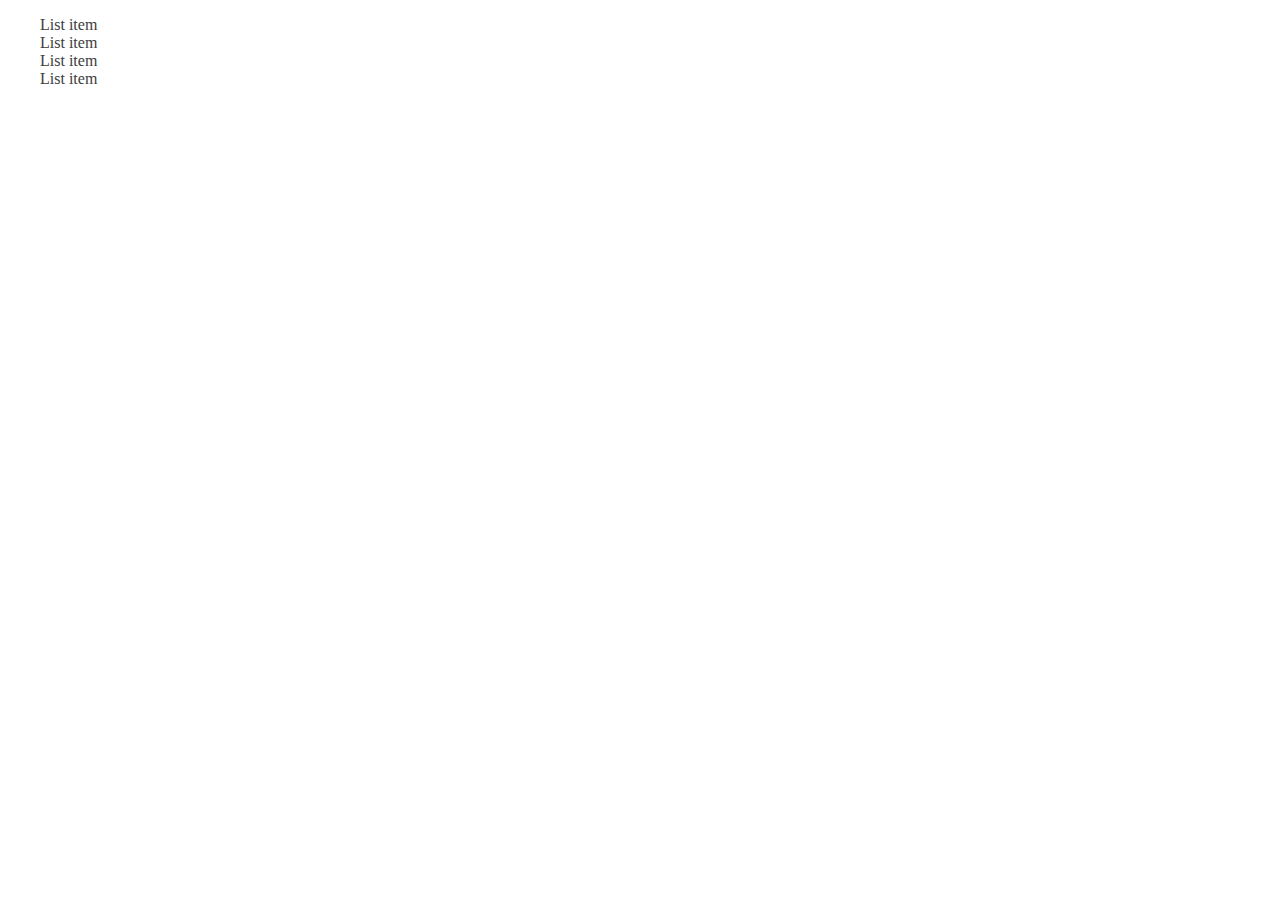
<file: CSS_Layout/Problem 1. Tree view/index.html>
<!DOCTYPE html>
<html xmlns="http://www.w3.org/1999/xhtml">
<head>
    <title>Tree view</title>
    <link rel="stylesheet" href="style.css" />
</head>
<body>
<ul class="general">
    <li>
        <a href="#">List item</a>
        <ul class="sub">
            <li><a href="#">Sublist Item</a></li>
            <li><a href="#">Sublist Item</a></li>
            <li><a href="#">Sublist Item</a></li>
            <li><a href="#">Sublist Item</a></li>
        </ul>
    </li>
    <li>
        <a href="#">List item</a>
        <ul class="sub">
            <li><a href="#">Sublist Item</a></li>
            <li><a href="#">Sublist Item</a></li>
            <li><a href="#">Sublist Item</a></li>
            <li><a href="#">Sublist Item</a></li>
        </ul>
    </li>
    <li>
        <a href="#">List item</a>
        <ul class="sub">
            <li><a href="#">Sublist Item</a></li>
            <li><a href="#">Sublist Item</a></li>
            <li><a href="#">Sublist Item</a></li>
            <li><a href="#">Sublist Item</a></li>
        </ul>
    </li>
    <li>
        <a href="#">List item</a>
        <ul class="sub">
            <li><a href="#">Sublist Item</a></li>
            <li><a href="#">Sublist Item</a></li>
            <li><a href="#">Sublist Item</a></li>
            <li><a href="#">Sublist Item</a></li>
        </ul>
    </li>
</ul>
</body>
</html>
</file>
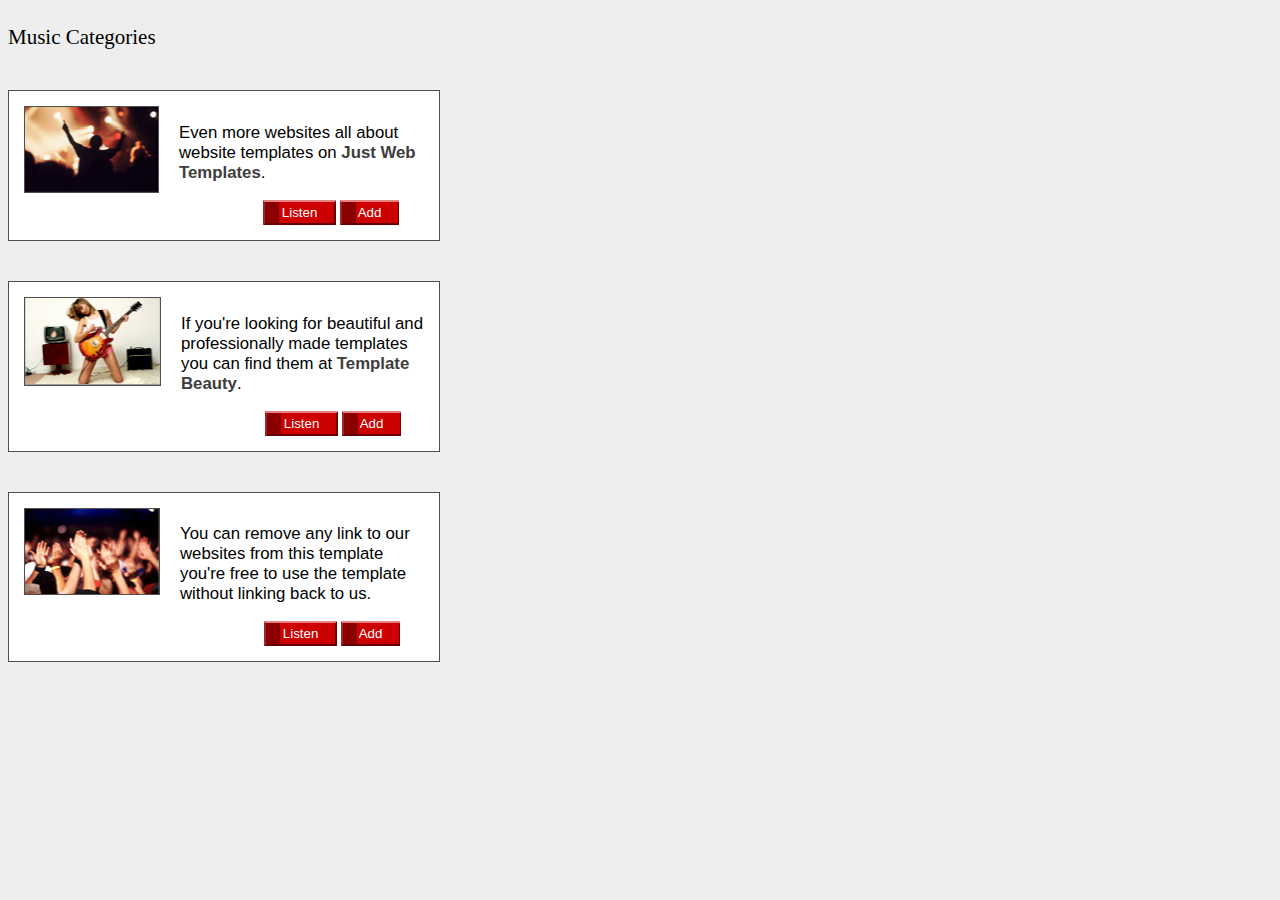
<file: CSS_Layout/Problem 2. Music Categories/index.html>
<!DOCTYPE html>
<html xmlns="http://www.w3.org/1999/xhtml">
<head>
    <title>Music Categories</title>
    <link rel="stylesheet" href="style.css" />
</head>
<body>
<section id="musicCategory">
    <header>
        <h2>Music Categories</h2>
    </header>
    <article class="musicPost">
        <img src="images/firstMusic.png" alt="concert">
        <div class="content">
            <p>
                Even more websites all about website templates on <a href="#">Just Web Templates</a>.
            </p>
            <div class="buttons">
                <button class="firstButton">Listen</button>
                <button class="secondButton">Add</button>
            </div>
        </div>
    </article>
    <article class="musicPost">
        <img src="images/secondMusic.png" alt="musician">
        <div class="content">
            <p>
                If you're looking for beautiful and professionally  made templates you can find them at <a href="#">Template Beauty</a>.
            </p>
            <div class="buttons">
                <button class="firstButton">Listen</button>
                <button class="secondButton">Add</button>
            </div>
        </div>
    </article>
    <article class="musicPost">
        <img src="images/thirdMusic.png" alt="party">
        <div class="content">
            <p>
                You can remove any link to our websites from this template you're free to use the template without linking back to us.
            </p>
            <div class="buttons">
                <button class="firstButton">Listen</button>
                <button class="secondButton">Add</button>
            </div>
        </div>
    </article>
</section>
</body>
</html>
</file>
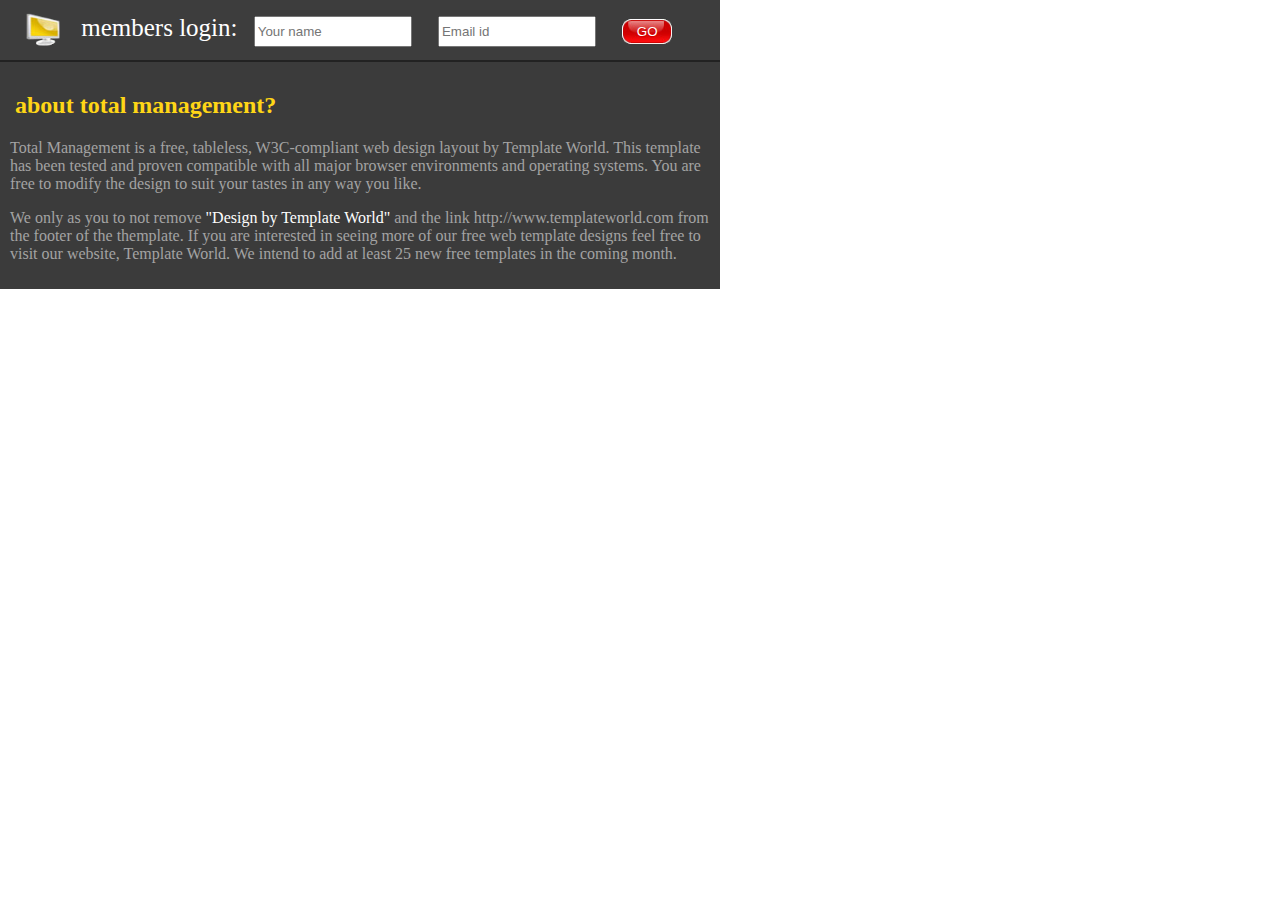
<file: CSS_Layout/Problem 3. Members login/index.html>
<!DOCTYPE html>
<html xmlns="http://www.w3.org/1999/xhtml">
<head>
    <title>Members Login</title>
    <link rel="stylesheet" href="style.css" />
</head>
<body>
<main>
    <div id="webContent">
        <header>
               <img src="images/monitorLogo.png" alt="monitorLogo" />
                <span>members login:</span>
                <input type="text" id="login-form" placeholder="Your name" />
                <input type="email" placeholder="Email id" />
                <input type="submit" value="GO" />

        </header>
        <section>
            <article>
                <h2>about total management?</h2>
                <p>
                    Total Management is a free, tableless, W3C-compliant web design layout by Template World.
                    This template has been tested and proven compatible with all major browser environments and operating systems.
                    You are free to modify the design to suit your tastes in any way you like.
                </p>

                <p>
                    We only as you to not remove <span>"Design by Template World"</span> and the link <a href="#">http://www.templateworld.com</a> from the footer of the themplate.
                    If you are interested in seeing more of our free web template designs feel free to visit our website, Template World.
                    We intend to add at least 25 new free templates in the coming month.
                </p>
            </article>
        </section>
    </div>
</main>
</body>
</html>
</file>
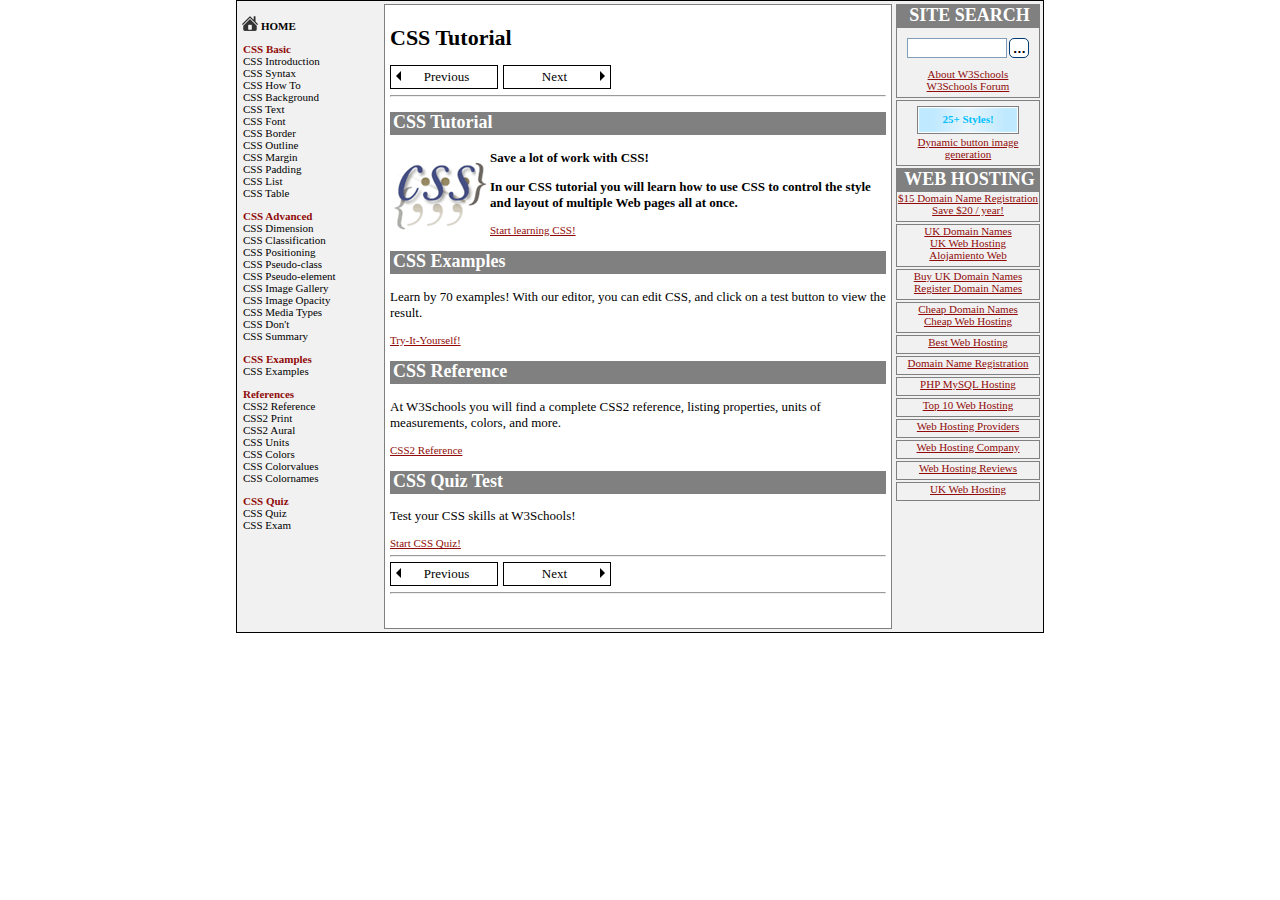
<file: CSS_Layout/Problem 4. CSS Documentation site/index.html>
<!DOCTYPE html>
<html lang="en">

<head>
    <meta charset="UTF-8">
    <title>CSS Documentation site</title>
    <link rel="stylesheet" href="styles/style.css" style type="text/css">
</head>

<body>
    <div id="container" class="clearfix">
        <div id="left">
            <nav>
                <img src="images/home.png" />
                <p>HOME</p>
                <ul>
                    CSS Basic
                    <li><a href="#">CSS Introduction</a></li>
                    <li><a href="#">CSS Syntax</a></li>
                    <li><a href="#">CSS How To</a></li>
                    <li><a href="#">CSS Background</a></li>
                    <li><a href="#">CSS Text</a></li>
                    <li><a href="#">CSS Font</a></li>
                    <li><a href="#">CSS Border</a></li>
                    <li><a href="#">CSS Outline</a></li>
                    <li><a href="#">CSS Margin</a></li>
                    <li><a href="#">CSS Padding</a></li>
                    <li><a href="#">CSS List</a></li>
                    <li><a href="#">CSS Table</a></li>
                </ul>
                <ul>
                    CSS Advanced
                    <li><a href="#">CSS Dimension</a></li>
                    <li><a href="#">CSS Classification</a></li>
                    <li><a href="#">CSS Positioning</a></li>
                    <li><a href="#">CSS Pseudo-class</a></li>
                    <li><a href="#">CSS Pseudo-element</a></li>
                    <li><a href="#">CSS Image Gallery</a></li>
                    <li><a href="#">CSS Image Opacity</a></li>
                    <li><a href="#">CSS Media Types</a></li>
                    <li><a href="#">CSS Don't</a></li>
                    <li><a href="#">CSS Summary</a></li>
                </ul>
                <ul>
                    CSS Examples
                    <li><a href="#">CSS Examples</a></li>
                </ul>
                <ul>
                    References
                    <li><a href="#">CSS2 Reference</a></li>
                    <li><a href="#">CSS2 Print</a></li>
                    <li><a href="#">CSS2 Aural</a></li>
                    <li><a href="#">CSS Units</a></li>
                    <li><a href="#">CSS Colors</a></li>
                    <li><a href="#">CSS Colorvalues</a></li>
                    <li><a href="#">CSS Colornames</a></li>
                </ul>
                <ul>
                    CSS Quiz
                    <li><a href="#">CSS Quiz</a></li>
                    <li><a href="#">CSS Exam</a></li>
                </ul>
            </nav>
        </div>
        <div id="central">
            <header>
                <h1>CSS Tutorial</h1>
                <a href="#">
                    <div class="previous">
                        <p>Previous</p>
                    </div>
                </a>
                <a href="#">
                    <div class="next clearfix">
                        <p>Next</p>
                    </div>
                </a>
                <hr />
                <article>
                    <h2>CSS Tutorial</h2>
                    <img src="images/logocss.gif" />
                    <p>Save a lot of work with CSS!</p>
                    <p>In our CSS tutorial you will learn how to use CSS to control the style and layout of multiple Web pages
                        all at once.</p>
                    <a href="#">Start learning CSS!</a>
                </article>
                <article>
                    <h2>CSS Examples</h2>
                    <p>Learn by 70 examples! With our editor, you can edit CSS, and click on a test button to view the result.</p>
                    <a href="#">Try-It-Yourself!</a>
                </article>
                <article>
                    <h2>CSS Reference</h2>
                    <p>At W3Schools you will find a complete CSS2 reference, listing properties, units of measurements, colors,
                        and more.</p>
                    <a href="#">CSS2 Reference</a>
                </article>
                <article>
                    <h2>CSS Quiz Test</h2>
                    <p>Test your CSS skills at W3Schools!</p>
                    <a href="#">Start CSS Quiz!</a>
                </article>
                <hr />
                <a href="#">
                    <div class="previous">
                        <p>Previous</p>
                    </div>
                </a>
                <a href="#">
                    <div class="next clearfix">
                        <p>Next</p>
                    </div>
                </a>
                <hr />
                <br />
                <br />
            </header>
        </div>
        <div id="right">
            <div>
                <h2>SITE SEARCH</h2>
                <input type="search" />
                <button>&hellip;</button>
                <a href="#">About W3Schools</a>
                <a href="#">W3Schools Forum</a>
            </div>
            <div>
                <div id="grad">
                    <p>25+ Styles!</p>
                </div>
                <a href="#">Dynamic button image generation</a>
            </div>
            <div>
                <h2>WEB HOSTING</h2>
                <a href="#">$15 Domain Name Registration</a>
                <a href="#">Save $20 / year!</a>
            </div>
            <div>
                <a href="#">UK Domain Names</a>
                <a href="#">UK Web Hosting</a>
                <a href="#">Alojamiento Web</a>
            </div>
            <div>
                <a href="#">Buy UK Domain Names</a>
                <a href="#">Register Domain Names</a>
            </div>
            <div>
                <a href="#">Cheap Domain Names</a>
                <a href="#">Cheap Web Hosting</a>
            </div>
            <div>
                <a href="#">Best Web Hosting</a>
            </div>
            <div>
                <a href="#">Domain Name Registration</a>
            </div>
            <div>
                <a href="#">PHP MySQL Hosting</a>
            </div>
            <div>
                <a href="#">Top 10 Web Hosting</a>
            </div>
            <div>
                <a href="#">Web Hosting Providers</a>
            </div>
            <div>
                <a href="#">Web Hosting Company</a>
            </div>
            <div>
                <a href="#">Web Hosting Reviews</a>
            </div>
            <div>
                <a href="#">UK Web Hosting</a>
            </div>
        </div>
    </div>
</body>

</html>
</file>
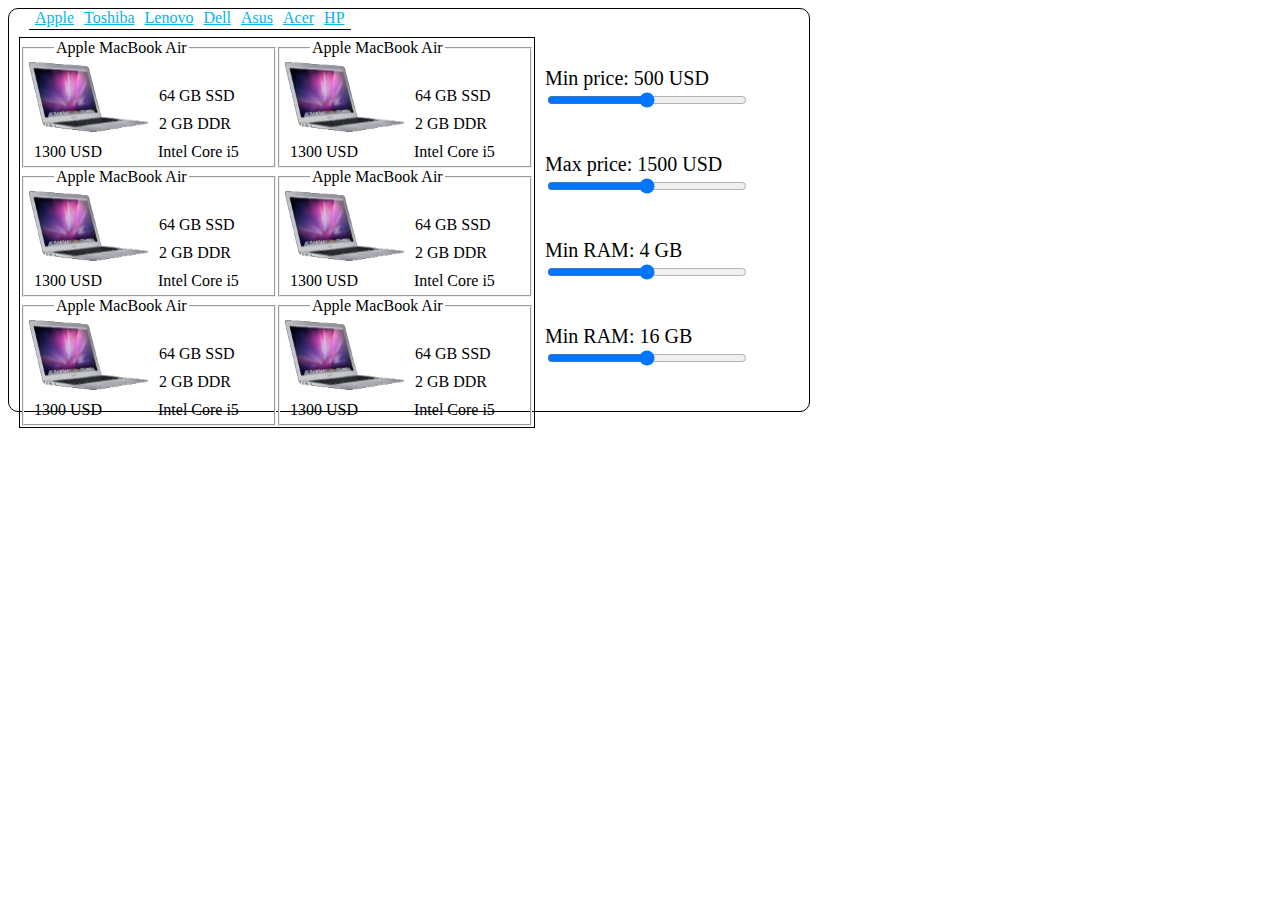
<file: CSS_Layout/Problem 5. Laptop store/index.html>
<!DOCTYPE html>
<html xmlns="http://www.w3.org/1999/xhtml">
<head>
    <title>Laptop Store</title>
    <link rel="stylesheet" href="style.css" />
</head>
<body>
<main>
    <header>
        <nav>
            <a href="#">Apple</a>
            <a href="#">Toshiba</a>
            <a href="#">Lenovo</a>
            <a href="#">Dell</a>
            <a href="#">Asus</a>
            <a href="#">Acer</a>
            <a href="#">HP</a>
        </nav>
    </header>

    <section>
        <article>
            <fieldset>
                <legend>Apple MacBook Air</legend>
                <img src="images/macbook.png" alt="macBook" />
                <span>64 GB SSD</span>
                <span>2 GB DDR</span>

                <div>
                    <span>1300 USD</span>
                    <span>Intel Core i5</span>
                </div>
            </fieldset>
        </article>

        <article>
            <fieldset>
                <legend>Apple MacBook Air</legend>
                <img src="images/macbook.png" alt="macBook" />
                <span>64 GB SSD</span>
                <span>2 GB DDR</span>

                <div>
                    <span>1300 USD</span>
                    <span>Intel Core i5</span>
                </div>
            </fieldset>
        </article>

        <article>
            <fieldset>
                <legend>Apple MacBook Air</legend>
                <img src="images/macbook.png" alt="macBook" />
                <span>64 GB SSD</span>
                <span>2 GB DDR</span>

                <div>
                    <span>1300 USD</span>
                    <span>Intel Core i5</span>
                </div>
            </fieldset>
        </article>

        <article>
            <fieldset>
                <legend>Apple MacBook Air</legend>
                <img src="images/macbook.png" alt="macBook" />
                <span>64 GB SSD</span>
                <span>2 GB DDR</span>

                <div>
                    <span>1300 USD</span>
                    <span>Intel Core i5</span>
                </div>
            </fieldset>
        </article>

        <article>
            <fieldset>
                <legend>Apple MacBook Air</legend>
                <img src="images/macbook.png" alt="macBook" />
                <span>64 GB SSD</span>
                <span>2 GB DDR</span>

                <div>
                    <span>1300 USD</span>
                    <span>Intel Core i5</span>
                </div>
            </fieldset>
        </article>

        <article>
            <fieldset>
                <legend>Apple MacBook Air</legend>
                <img src="images/macbook.png" alt="macBook" />
                <span>64 GB SSD</span>
                <span>2 GB DDR</span>

                <div>
                    <span>1300 USD</span>
                    <span>Intel Core i5</span>
                </div>
            </fieldset>
        </article>
    </section>

    <aside>
        <ul>
            <li>
                Min price: 500 USD<br />
                <input type="range" />
            </li>
            <li>
                Max price: 1500 USD<br />
                <input type="range" />
            </li>
            <li>
                Min RAM: 4 GB<br />
                <input type="range" />
            </li>
            <li>
                Min RAM: 16 GB<br />
                <input type="range" />
            </li>
        </ul>
    </aside>
</main>
</body>
</html>
</file>
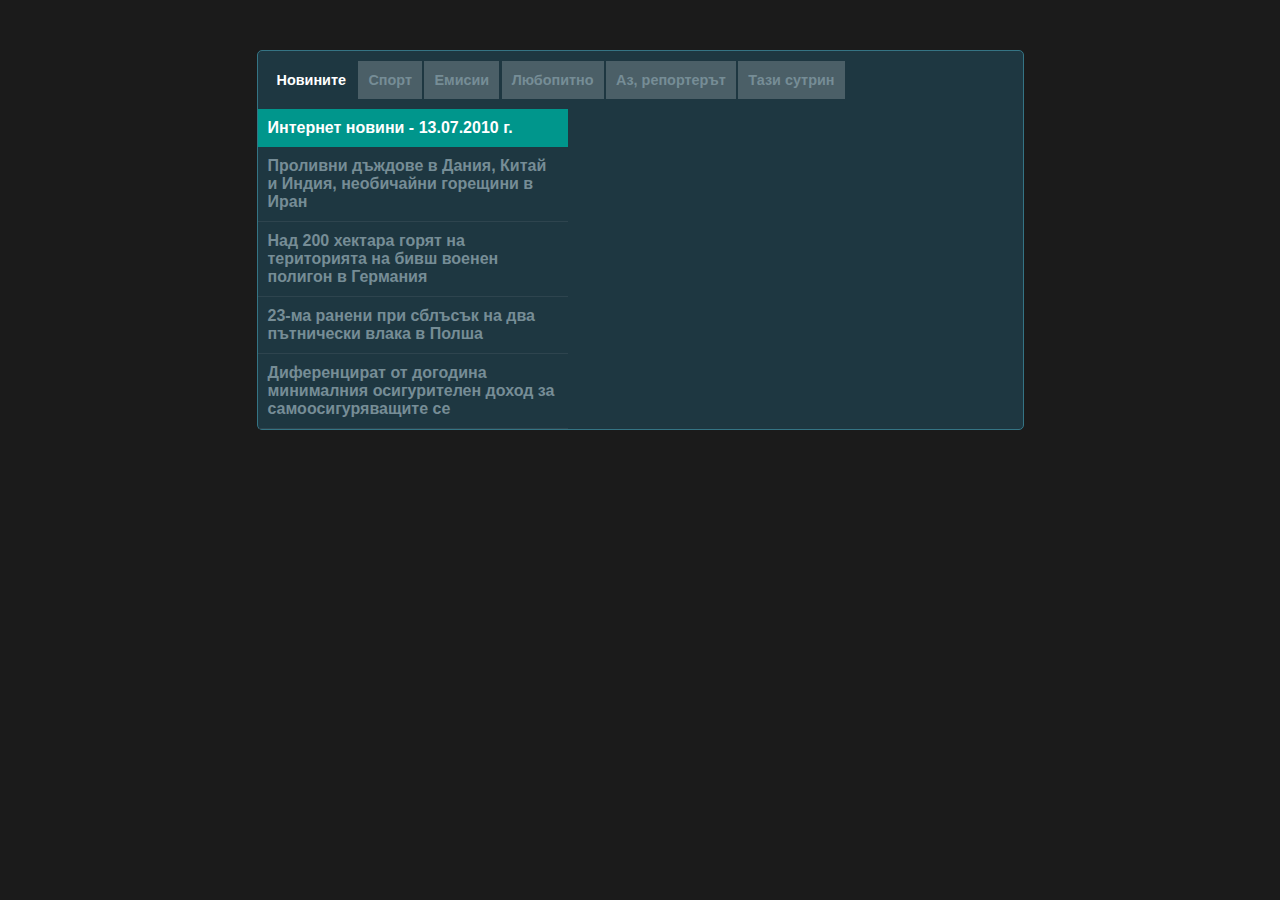
<file: CSS_Layout/Problem 6. News site/index.html>
<!DOCTYPE html>
<html lang="en">

<head>
    <meta charset="UTF-8">
    <title>News site</title>
    <link rel="stylesheet" href="styles/style.css" style type="text/css">
</head>

<body>
    <div id="container" class="clearfix">
        <nav>
            <ul>
                <li class="current"><a href="#">Новините</a></li>
                <li><a href="#">Спорт</a></li>
                <li><a href="#">Емисии</a></li>
                <li><a href="#">Любопитно</a></li>
                <li><a href="#">Аз, репортерът</a></li>
                <li><a href="#">Тази сутрин</a></li>
            </ul>
        </nav>
        <section class="news">
            <header>
                <a href="#">Интернет новини - 13.07.2010 г.</a>
            </header>
            <article>
                <a href="#">Проливни дъждове в Дания, Китай и Индия, необичайни горещини в Иран</a>
            </article>
            <article>
                <a href="#">Над 200 хектара горят на територията на бивш военен полигон в Германия</a>
            </article>
            <article>
                <a href="#">23-ма ранени при сблъсък на два пътнически влака в Полша</a>
            </article>
            <article>
                <a href="#">Диференцират от догодина минималния осигурителен доход за самоосигуряващите се</a>
            </article>
        </section>
        <div class="video">            
            <iframe src="http://vid.btv.bg/vod/2010/07/13/1908916155.mp4"></iframe>
        </div>
    </div>
</body>

</html>
</file>
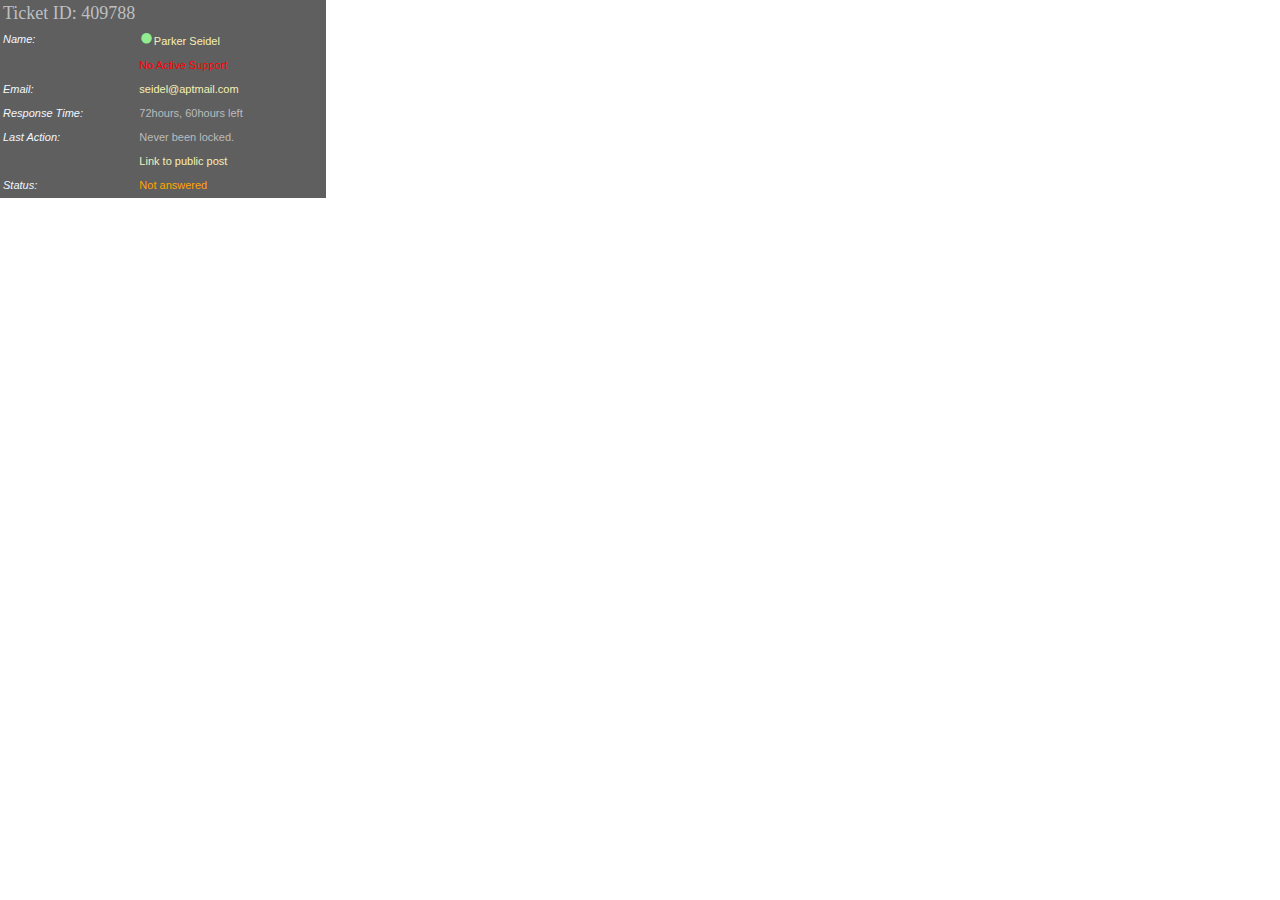
<file: CSS_Overview/Problem 1. Ticket CSS/index.html>
<!DOCTYPE html>
<html>
<head lang="en">
    <meta charset="UTF-8">
    <title>Ticket CSS</title>
    <link rel="stylesheet" href="style.css"/>
</head>
<body>
    <table>
        <thead>
            <tr>
                <th>Ticket ID: 409788</th>
            </tr>
        </thead>
        <tbody>
            <tr>
                <th class="column">Name:</th>
                <td id="name">Parker Seidel</td>
            </tr>
            <tr>
                <th></th>
                <td id="support">No Active Support</td>
            </tr>
            <tr>
                <th class="column">Email:</th>
                <td>seidel@aptmail.com</td>
            </tr>
            <tr>
                <th class="column">Response Time:</th>
                <td class="action">72hours, 60hours left</td>
            </tr>
            <tr>
                <th class="column">Last Action:</th>
                <td class="action">Never been locked.</td>
            </tr>
            <tr>
                <th></th>
                <td id="link">Link to public post</td>
            </tr>
        </tbody>
        <tfoot>
            <tr>
                <th class="column">Status:</th>
                <td id="status">Not answered</td>
            </tr>
        </tfoot>
    </table>
</body>
</html>
</file>
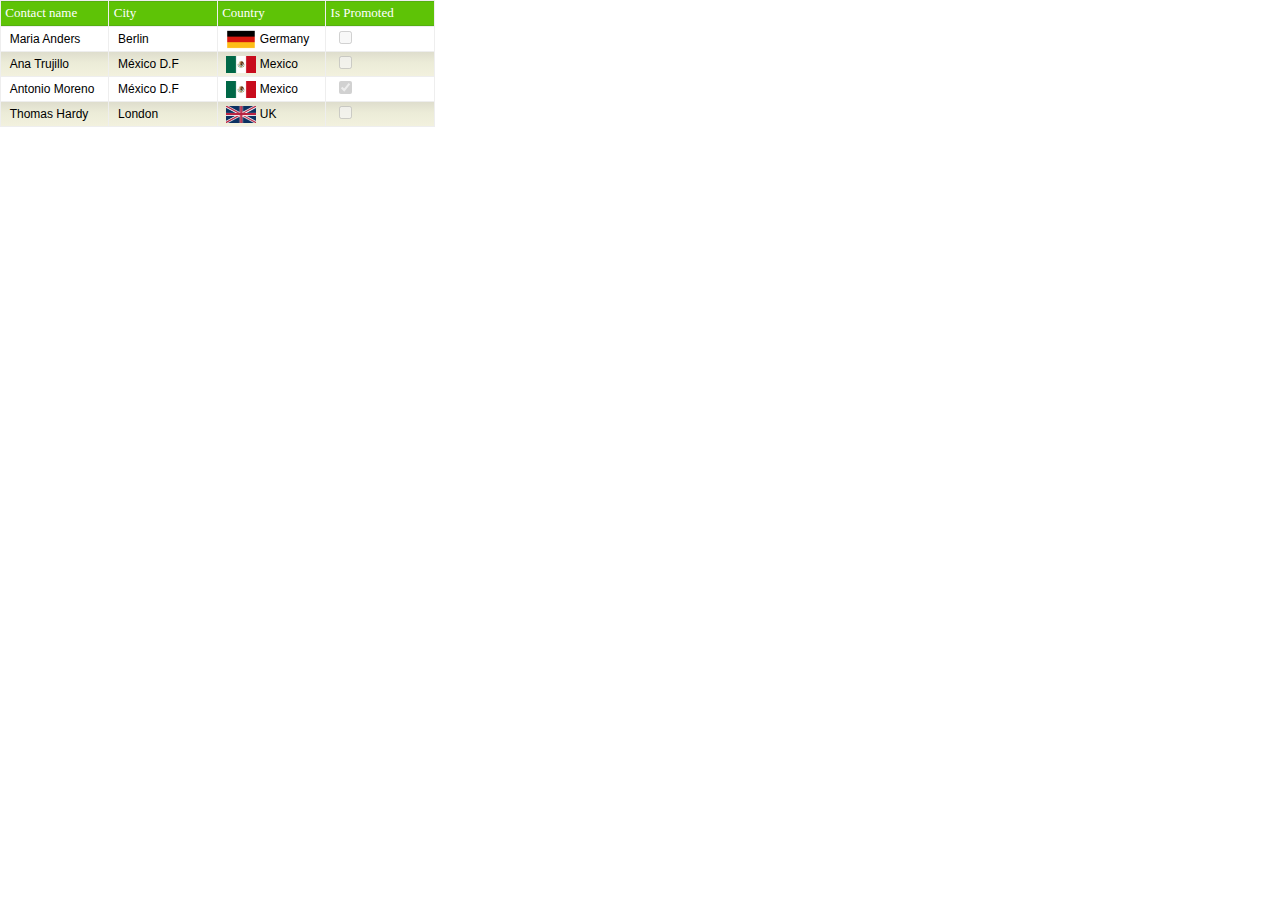
<file: CSS_Overview/Problem 2. International Employees/index.html>
<!DOCTYPE html>
<html>
<head lang="en">
    <meta charset="UTF-8">
    <title>International Employees</title>
    <link rel="stylesheet" href="style.css"/>
</head>
<body>
<table>
    <thead>
    <tr>
        <th>Contact name</th>
        <th>City</th>
        <th>Country</th>
        <th class="promo">Is Promoted</th>
    </tr>
    </thead>
    <tbody>
    <tr>
        <td>Maria Anders</td>
        <td>Berlin</td>
        <td>
            <img src="images/Germany.jpeg" alt="Germany" />
            Germany
        </td>
        <td class="promo">
            <input type="checkbox" name="promo" disabled />
        </td>
    </tr>

    <tr>
        <td>Ana Trujillo</td>
        <td>M&eacute;xico D.F</td>
        <td class="promo">
            <img src="images/Mexico.jpg" alt="Mexico" />
            Mexico
        </td>
        <td class="promo">
            <input type="checkbox" name="promo" disabled />
        </td>
    </tr>
    <tr>
        <td>Antonio Moreno</td>
        <td>M&eacute;xico D.F</td>
        <td>
            <img src="images/Mexico.jpg" alt="Mexico" />
            Mexico
        </td>
        <td class="promo">
            <input type="checkbox" name="promo" checked="checked" disabled="disabled" />
        </td>
    </tr>
    <tr>
        <td>Thomas Hardy</td>
        <td>London</td>
        <td>
            <img src="images/UK.jpg" alt="UK" />
            UK
        </td>
        <td class="promo">
            <input type="checkbox" name="promo" disabled />
        </td>
    </tr>
    </tbody>
</table>
</body>
</html>
</file>
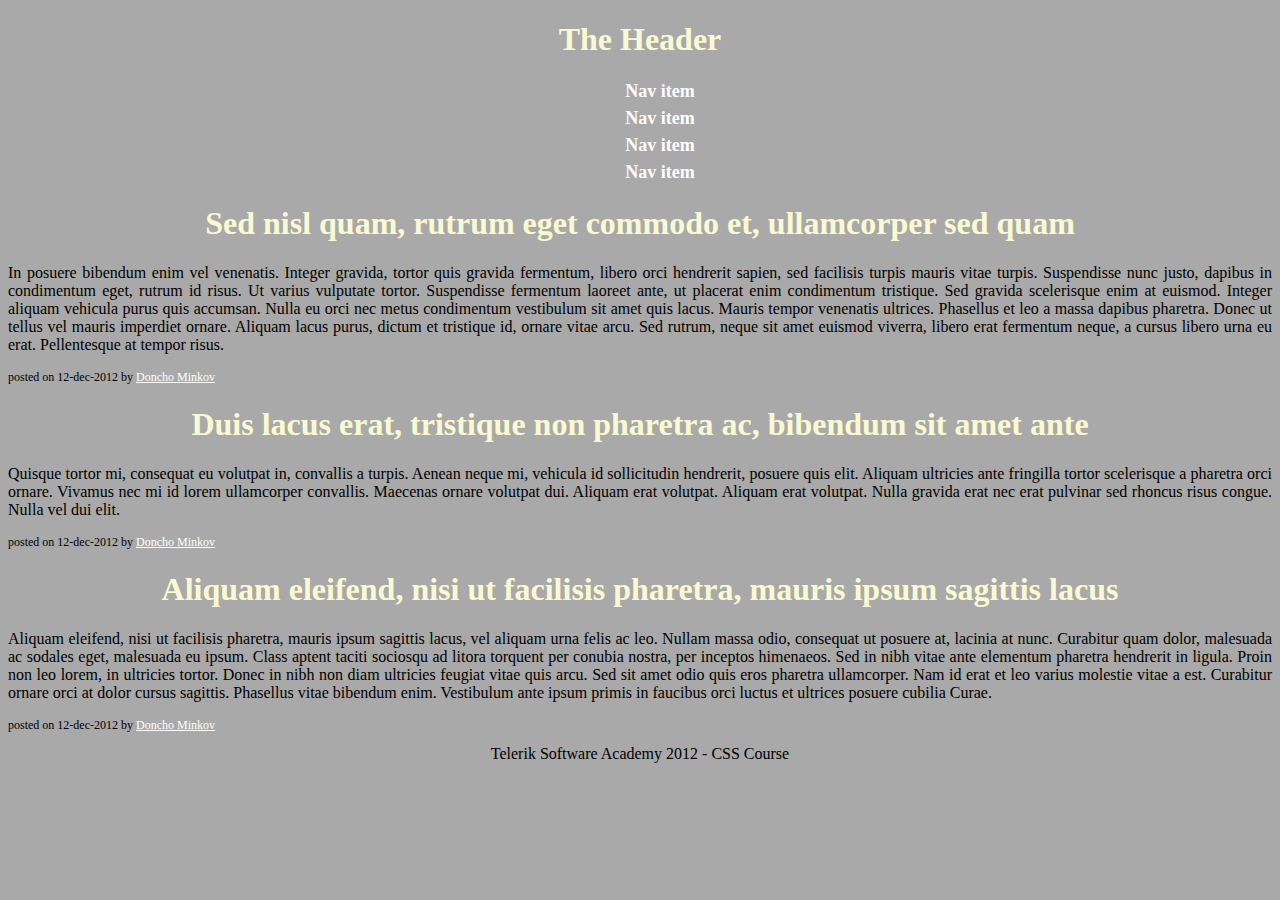
<file: CSS_Overview/Problem 3. Forum Posts/index.html>
<!DOCTYPE html>
<html>
<head lang="en">
    <meta charset="UTF-8">
    <title>Forum Posts</title>
    <link rel="stylesheet" href="style.css"/>
</head>
<body>
<header>
    <h1>The Header</h1>
    <nav>
        <ul>
            <li>
                <a href="#">Nav item</a>
            </li>
            <li>
                <a href="#" class="current">Nav item</a>
            </li>
            <li>
                <a href="#">Nav item</a>
            </li>
            <li>
                <a href="#">Nav item</a>
            </li>
        </ul>
    </nav>
</header>
<section>
    <article>
        <header>
            <h1>Sed nisl quam, rutrum eget commodo et, ullamcorper sed quam</h1>
        </header>
        <p>In posuere bibendum enim vel venenatis. Integer gravida, tortor quis gravida fermentum, libero orci hendrerit sapien, sed facilisis turpis mauris vitae turpis. Suspendisse nunc justo, dapibus in condimentum eget, rutrum id risus. Ut varius vulputate tortor. Suspendisse fermentum laoreet ante, ut placerat enim condimentum tristique. Sed gravida scelerisque enim at euismod. Integer aliquam vehicula purus quis accumsan. Nulla eu orci nec metus condimentum vestibulum sit amet quis lacus. Mauris tempor venenatis ultrices. Phasellus et leo a massa dapibus pharetra. Donec ut tellus vel mauris imperdiet ornare. Aliquam lacus purus, dictum et tristique id, ornare vitae arcu. Sed rutrum, neque sit amet euismod viverra, libero erat fermentum neque, a cursus libero urna eu erat. Pellentesque at tempor risus.</p>
        <footer>
            <p>posted on 12-dec-2012 by <a href="#">Doncho Minkov</a></p>
        </footer>
    </article>
    <article>
        <header>
            <h1>Duis lacus erat, tristique non pharetra ac, bibendum sit amet ante</h1>
        </header>
        <p>Quisque tortor mi, consequat eu volutpat in, convallis a turpis. Aenean neque mi, vehicula id sollicitudin hendrerit, posuere quis elit. Aliquam ultricies ante fringilla tortor scelerisque a pharetra orci ornare. Vivamus nec mi id lorem ullamcorper convallis. Maecenas ornare volutpat dui. Aliquam erat volutpat. Aliquam erat volutpat. Nulla gravida erat nec erat pulvinar sed rhoncus risus congue. Nulla vel dui elit.</p>
        <footer>
            <p>posted on 12-dec-2012 by <a href="#">Doncho Minkov</a></p>
        </footer>
    </article>
    <article>
        <header>
            <h1>Aliquam eleifend, nisi ut facilisis pharetra, mauris ipsum sagittis lacus</h1>
        </header>
        <p>Aliquam eleifend, nisi ut facilisis pharetra, mauris ipsum sagittis lacus, vel aliquam urna felis ac leo. Nullam massa odio, consequat ut posuere at, lacinia at nunc. Curabitur quam dolor, malesuada ac sodales eget, malesuada eu ipsum. Class aptent taciti sociosqu ad litora torquent per conubia nostra, per inceptos himenaeos. Sed in nibh vitae ante elementum pharetra hendrerit in ligula. Proin non leo lorem, in ultricies tortor. Donec in nibh non diam ultricies feugiat vitae quis arcu. Sed sit amet odio quis eros pharetra ullamcorper. Nam id erat et leo varius molestie vitae a est. Curabitur ornare orci at dolor cursus sagittis. Phasellus vitae bibendum enim. Vestibulum ante ipsum primis in faucibus orci luctus et ultrices posuere cubilia Curae.</p>
        <footer>
            <p>posted on 12-dec-2012 by <a href="#">Doncho Minkov</a></p>
        </footer>
    </article>
</section>
<footer>Telerik Software Academy 2012 - CSS Course</footer>
</body>
</html>
</file>
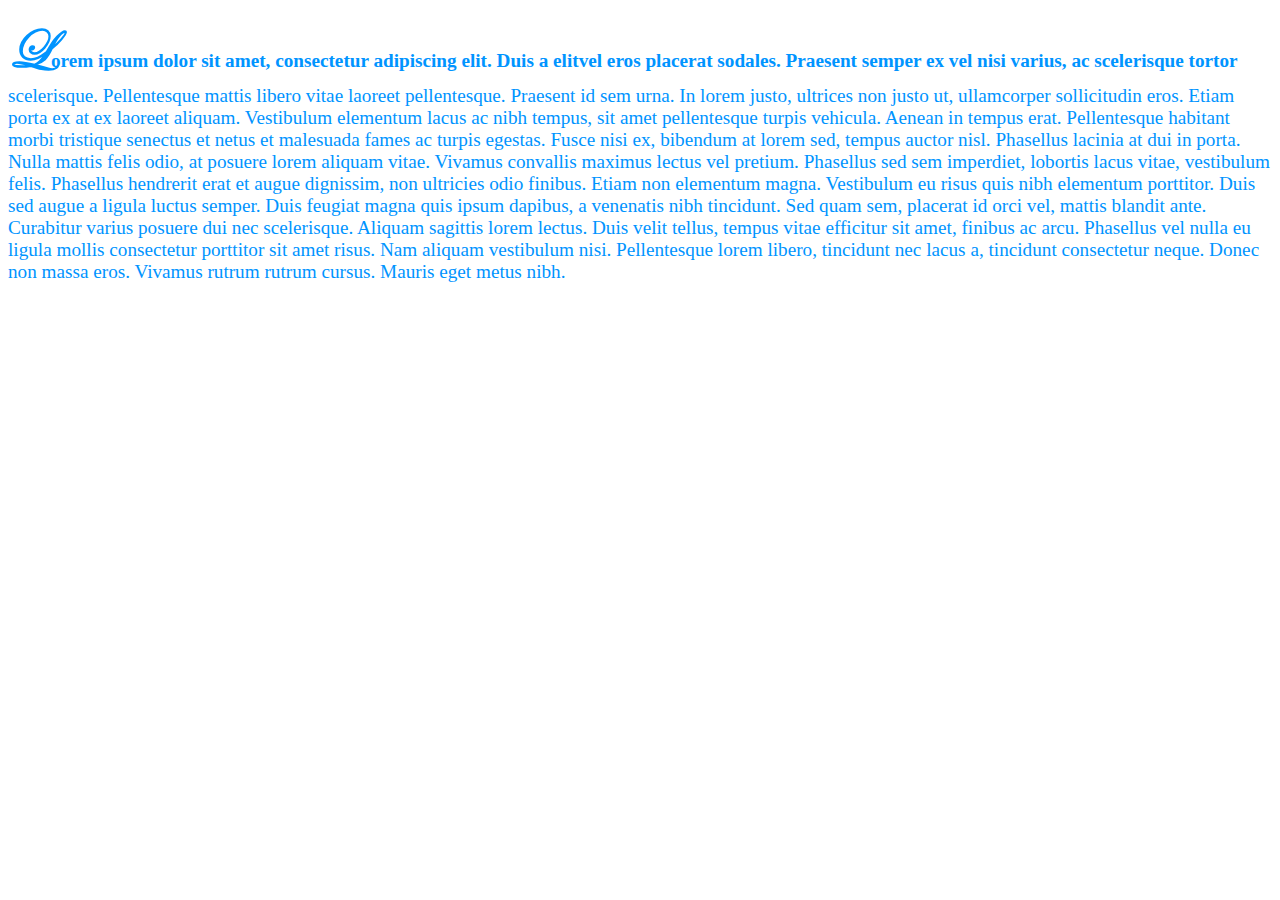
<file: CSS_Presentation/Problem 1. Lorem Ipsum page/index.html>
<!DOCTYPE html>
<html>
<head lang="en">
    <meta charset="UTF-8">
    <title>Lorem Ipsum page</title>
    <link rel="stylesheet" href="style.css"/>
</head>
<body>
    <header>
    </header>
    <section>
        <p>
            Lorem ipsum dolor sit amet, consectetur adipiscing elit. Duis a elitvel eros placerat sodales. Praesent semper ex vel nisi
            varius, ac scelerisque tortor scelerisque. Pellentesque mattis libero vitae laoreet pellentesque. Praesent id sem urna. In
            lorem justo, ultrices non justo ut, ullamcorper sollicitudin eros. Etiam porta ex at ex laoreet aliquam. Vestibulum elementum
            lacus ac nibh tempus, sit amet pellentesque turpis vehicula. Aenean in tempus erat. Pellentesque habitant morbi tristique
            senectus et netus et malesuada fames ac turpis egestas. Fusce nisi ex, bibendum at lorem sed, tempus auctor nisl. Phasellus
            lacinia at dui in porta. Nulla mattis felis odio, at posuere lorem aliquam vitae. Vivamus convallis maximus lectus vel pretium.
            Phasellus sed sem imperdiet, lobortis lacus vitae, vestibulum felis.
            Phasellus hendrerit erat et augue dignissim, non ultricies odio finibus. Etiam non elementum magna. Vestibulum eu risus quis
            nibh elementum porttitor. Duis sed augue a ligula luctus semper. Duis feugiat magna quis ipsum dapibus, a venenatis nibh
            tincidunt. Sed quam sem, placerat id orci vel, mattis blandit ante. Curabitur varius posuere dui nec scelerisque. Aliquam
            sagittis lorem lectus. Duis velit tellus, tempus vitae efficitur sit amet, finibus ac arcu. Phasellus vel nulla eu ligula
            mollis consectetur porttitor sit amet risus. Nam aliquam vestibulum nisi. Pellentesque lorem libero, tincidunt nec lacus
            a, tincidunt consectetur neque. Donec non massa eros. Vivamus rutrum rutrum cursus. Mauris eget metus nibh.
        </p>
    </section>
</body>
</html>
</file>
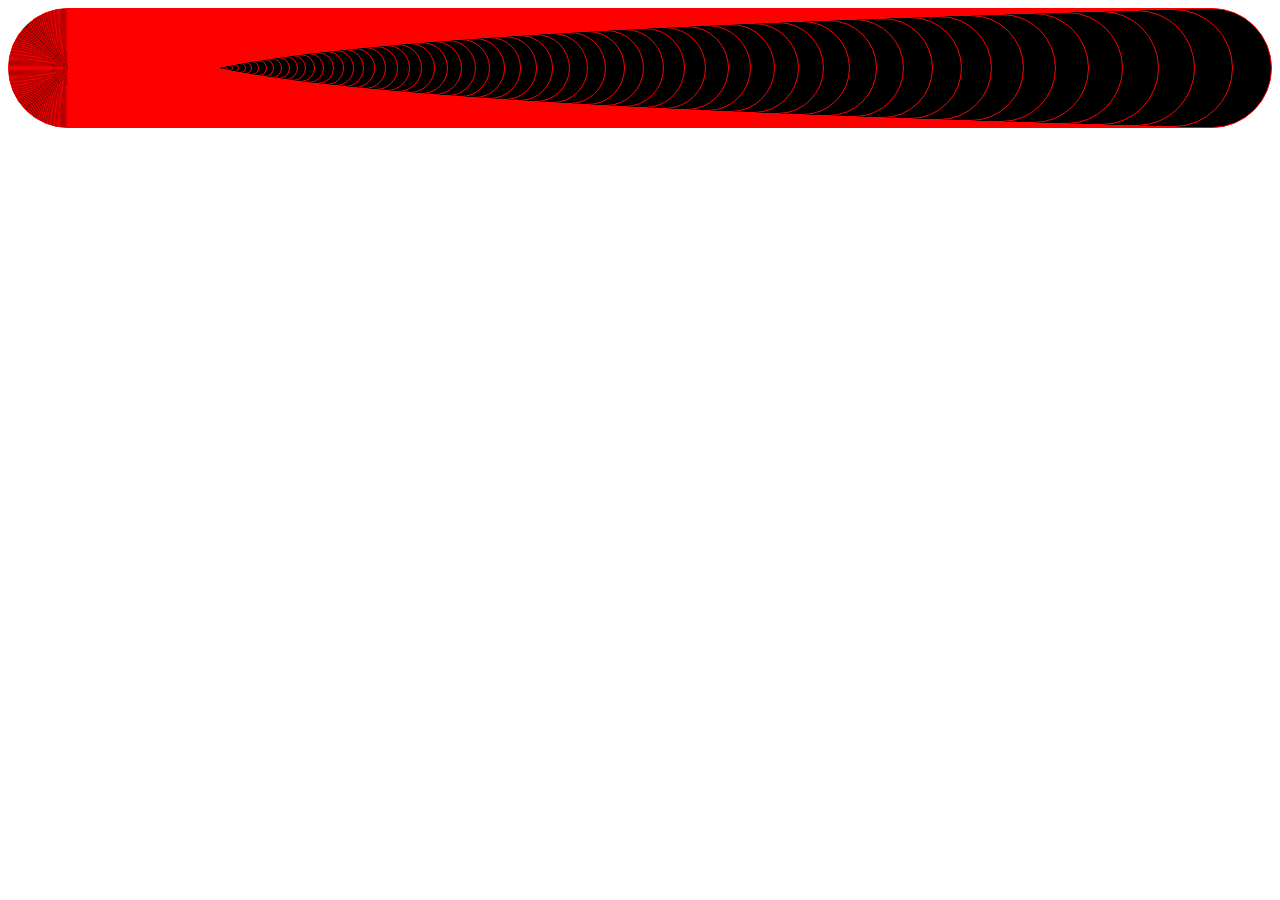
<file: CSS_Presentation/Problem 3. Nested Divs/index.html>
<!DOCTYPE html>
<html>
<head lang="en">
    <meta charset="UTF-8">
    <title>Nested Divs</title>
    <link rel="stylesheet" href="style.css" />
</head>
<body>
    <div><div><div><div><div><div><div><div><div><div><div><div><div><div><div><div><div><div><div><div><div><div><div><div><div><div><div><div><div><div><div><div><div><div><div><div><div><div><div><div><div><div><div><div><div><div><div><div><div><div><div><div><div><div><div><div><div><div><div><div></div></div></div></div></div></div></div></div></div></div></div></div></div></div></div></div></div></div></div></div></div></div></div></div></div></div></div></div></div></div></div></div></div></div></div></div></div></div></div></div></div></div></div></div></div></div></div></div></div></div></div></div></div></div></div></div></div></div></div></div>
</body>
</html>
</file>
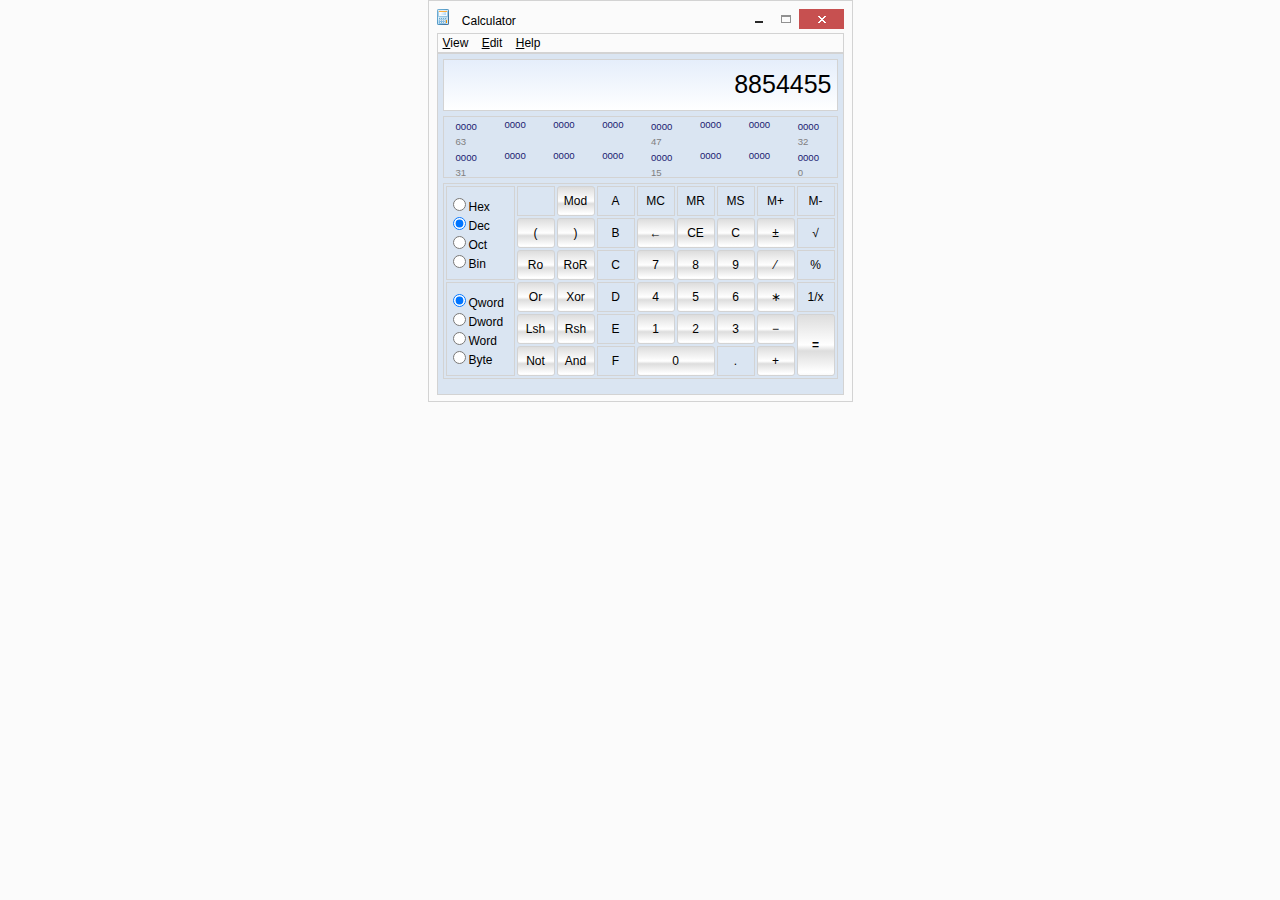
<file: CSS_Presentation/Problem 4. Windows Calculator/index.html>
<!DOCTYPE html>
<html xmlns="http://www.w3.org/1999/xhtml">
<head>
    <title>Windows Calculator</title>
    <meta charset="utf-8" />
    <link rel="stylesheet" href="style.css" />
</head>
<body>
<header>
    <span id="logo"><img src="images/calculator_logo.png" alt="calculator_logo" /></span>
    <span id="title">Calculator</span>
    <span id="window-options"><img src="images/windows.png" alt="windows" /></span>
    <nav id="calc-menus">
        <ul>
            <li>View</li>
            <li>Edit</li>
            <li>Help</li>
        </ul>
    </nav>
</header>
<main>
    <div id="display-container">
        <span id="zero">8854455</span>
    </div>
    <div id="bits-position-container">
        <table>
            <tr>
                <td>0000</td>
                <td rowspan="2" class="zeros">0000</td>
                <td rowspan="2" class="zeros">0000</td>
                <td rowspan="2" class="zeros">0000</td>
                <td>0000</td>
                <td rowspan="2" class="zeros">0000</td>
                <td rowspan="2" class="zeros">0000</td>
                <td>0000</td>
            </tr>
            <tr>
                <td class="position">63</td>
                <td class="position">47</td>
                <td class="position">32</td>
            </tr>
            <tr>
                <td>0000</td>
                <td rowspan="2" class="zeros">0000</td>
                <td rowspan="2" class="zeros">0000</td>
                <td rowspan="2" class="zeros">0000</td>
                <td>0000</td>
                <td rowspan="2" class="zeros">0000</td>
                <td rowspan="2" class="zeros">0000</td>
                <td>0000</td>
            </tr>
            <tr>
                <td class="position">31</td>
                <td class="position">15</td>
                <td class="position">0</td>
            </tr>
        </table>
    </div>
    <div id="controls-container">
        <table>
            <tr>
                <td rowspan="3" colspan="2" class="radio-buttons">
                    <form>
                        <label class="block">
                            <input type="radio" name="radio-group" value="Hex">Hex
                        </label>
                        <label class="block">
                            <input type="radio" name="radio-group" value="Dec" checked>Dec
                        </label>
                        <label class="block">
                            <input type="radio" name="radio-group" value="Oct">Oct
                        </label>
                        <label class="block">
                            <input type="radio" name="radio-group" value="Bin">Bin
                        </label>
                    </form>
                </td>
                <td></td>
                <td class="metal">Mod</td>
                <td>A</td>
                <td>MC</td>
                <td>MR</td>
                <td>MS</td>
                <td>M+</td>
                <td>M-</td>
            </tr>
            <tr>
                <td class="metal">(</td>
                <td class="metal">)</td>
                <td>B</td>
                <td class="metal"><b>&leftarrow;</b></td>
                <td class="metal">CE</td>
                <td class="metal">C</td>
                <td class="metal">&plusmn;</td>
                <td>&Sqrt;</td>
            </tr>
            <tr>
                <td class="metal">Ro</td>
                <td class="metal">RoR</td>
                <td>C</td>
                <td class="metal">7</td>
                <td class="metal">8</td>
                <td class="metal">9</td>
                <td class="metal">&frasl;</td>
                <td>&percnt;</td>
            </tr>
            <tr>
                <td rowspan="3" colspan="2" class="radio-buttons">
                    <form>
                        <label class="block">
                            <input type="radio" name="radio-group" value="Qword" checked>Qword
                        </label>
                        <label class="block">
                            <input type="radio" name="radio-group" value="Dword">Dword
                        </label>
                        <label class="block">
                            <input type="radio" name="radio-group" value="Word">Word
                        </label>
                        <label class="block">
                            <input type="radio" name="radio-group" value="Byte">Byte
                        </label>
                    </form>
                </td>
                <td class="metal">Or</td>
                <td class="metal">Xor</td>
                <td>D</td>
                <td class="metal">4</td>
                <td class="metal">5</td>
                <td class="metal">6</td>
                <td class="metal">&lowast;</td>
                <td>1/x</td>
            </tr>
            <tr>
                <td class="metal">Lsh</td>
                <td class="metal">Rsh</td>
                <td>E</td>
                <td class="metal">1</td>
                <td class="metal">2</td>
                <td class="metal">3</td>
                <td class="metal">&minus;</td>
                <td rowspan="2" class="metal"><b>&equals;</b></td>
            </tr>
            <tr>
                <td class="metal">Not</td>
                <td class="metal">And</td>
                <td>F</td>
                <td colspan="2" class="metal">0</td>
                <td>&period;</td>
                <td class="metal">&plus;</td>
            </tr>
        </table>
    </div>
</main>
</body>
</html>
</file>
<file: CSS_Layout/Problem 1. Tree view/style.css>
body {
    margin: 0;
    padding: 0;
}
a {
    text-decoration: none;
    color: #3d3d3d;
}
ul {
    list-style-type: none;
}
.sub {
    display: none;
}
.sub a {
    color: #8e8c8c;
}
.general li:hover ul {
    display: block;
}
.general li a:hover {
    text-decoration: underline;
}
</file>
<file: CSS_Layout/Problem 2. Music Categories/style.css>
body {
    background-color: #eeeeee;
}
#musicCategory {
    float: left;
    font-family: Arial;
    font-size: 14px;
}
h2 {
    font-size: 1.5em;
    font-weight: lighter;
    font-family: Arial Narrow;
}
.musicPost {
    background-color: #ffffff;
    border: 1px solid #4f4f4f;
    padding: 15px;
    overflow: auto;
    width: 400px;
    margin: 40px 0 30px 0;
}
p{
    font-size: 1.2em;
}
.content p {
    width: 250px;
}
a {
    text-decoration: none;
    font-weight: bold;
    color: #3e3d3d;
}
img {
    float: left;
    border: 1px solid #4f4f4f;
}
.content {
    float: left;
    margin-left: 20px;
    width: 220px;
}
.buttons {
    float: right;
    display: inline;
}
.firstButton {
    background-image: url("images/firstButton.png");
    width: 73px;
    height: 25px;
    border: none;
    color: #ffffff;
}
.secondButton {
    background-image: url("images/secondButton.png");
    width: 59px;
    height: 25px;
    border: none;
    color: #ffffff;
}
</file>
<file: CSS_Layout/Problem 3. Members login/style.css>
body {
    margin: 0;
    padding: 0;
}

#webContent {
    margin: 0;
    padding: 0;
    width: 700px;

}

header > img {
    vertical-align: middle;

}
header {
    background-color: #3d3d3d;
    border-bottom: 2px solid #222222;
    display: inline-block;
    color: #ffffff;
    font-size: 25px;
    padding: 10px 10px 10px 10px;
    width: 100%;
}

input[type="text"], input[type="email"] {
    display: inline-block;
    height: 25px;
    width: 150px;
}

input[type="submit"] {
    display: inline-block;
    color: #ffffff;
    border: none;
    background: url("images/Go.png");
    background-size: 100% 100%;
    width: 50px;
    height: 25px;
}

header img, header input {
    margin: 0 10px 0;
}

header img {
    display: inline-block;
    width: 45px;
    height: 40px;
    vertical-align: central;
}

section h2 {
    color: #FFD616;
    margin: 20px 5px;
}

section {
    width: 100%;
    background-color: #3B3B3B;
    color: #A3A3A3;
    padding: 10px;
}

section a {
    text-decoration: none;
    color: #A3A3A3;
}

section span {
    color: #FEFEFE;
}
</file>
<file: CSS_Layout/Problem 4. CSS Documentation site/styles/style.css>
body {
    padding: 0;
    margin: 0;
    font-family: Verdana;
    font-size: 11px;
}

#container {
    width: 800px;
    background-color: #f1f1f1;
    margin: auto;
    padding: 3px;
    border: 1px solid black;
}

#left {
    width: 18%;
    float: left;
    border: 0;
}

#right {
    width: 18%;
    float: right;
    border: 0;
}

#central {
    width: 62%;
    display: inline-block;
    border: 1px solid #808080;
    background-color: #ffffff;
    padding: 5px;
}

a div p {
    color: #000000;
}

a:hover div p {
    text-decoration: underline;
}

img {
    float: left;
    margin-left: 2px;
    margin-right: 3px;
    margin-top: 0px;
}

nav p {
    padding-top: 5px;
    font-weight: bold;
}

nav ul {
    list-style-type: none;
    padding-left: 3px;
    margin-bottom: 2px;
    color: #900b09;
    font-weight: bold;
}

nav ul li a {
    text-decoration: none;
    color: #000000;
    font-weight: normal;
}

nav ul li a:hover {
    text-decoration: underline;
}

h1 {
    font-size: 22px;
    font-weight: bold;
}

h2 {
    font-size: 18px;
    font-weight: bold;
    padding-bottom: 2px;
    padding-left: 3px;
    color: #FFFFFF;
    background-color: #808080;
}

#right h2 {
    margin: 0;
}

article a, #right a {
    color: #900b09;
    display: block;
}

article p{
    font-size: 13px;
}

article a:hover, #right a:hover {
    text-decoration: none;
}

article:first-of-type p {
    font-weight: bold;
}

.previous {
    margin-right: 5px;
    float: left;
}

div.previous, div.next {
    border: 1px solid black;
    padding: 3px;
    width: 100px;
    display: inline-block;
    text-align: center;
    font-size: 13px;
}

div.previous p, div.next p {
    padding: 0;
    margin: 0;
}

div.previous p:before {
    content: "";
    border-color: transparent #000000;
    border-style: solid;
    border-width: 5px 5px 5px 0;
    display: inline-block;
    width: 0;
    height: 0;
    position: relative;
    left: -23px;
}

div.next p:after {
    content: "";
    border-color: transparent #000000;
    border-style: solid;
    border-width: 5px 0 5px 5px;
    display: inline-block;
    width: 0;
    height: 0;
    position: relative;
    left: 33px;
}

#right div {
    border: 1px solid #808080;
    text-align: center;
    padding-bottom: 5px;
    margin-bottom: 2px;
}

input {
    width: 100px;
    height: 20px;
    margin-top: 10px;
    margin-bottom: 10px;
    border: 1px solid #7f9db9;
}

button {
    font-weight: bold;
    padding: 0;
    width: 20px;
    height: 20px;
    border-radius: 5px;
    border: 1px solid #003c74;
    background-color: #FFFFFF;
}

#grad {
    color: #00bfff;
    border: 1px solid #3c7fb1;
    box-shadow: 0 0 1px 1px #FFFFFF inset;
    background: rgb(191, 233, 255);
    /* Old browsers */
    /* IE9 SVG, needs conditional override of 'filter' to 'none' */
    background: url([data-uri]);
    background: -moz-linear-gradient(left, rgba(191, 233, 255, 1) 1%, rgba(191, 233, 255, 1) 15%, rgba(229, 244, 252, 1) 50%, rgba(191, 233, 255, 1) 88%, rgba(191, 233, 255, 1) 88%, rgba(191, 233, 255, 1) 100%);
    /* FF3.6+ */
    background: -webkit-gradient(linear, left top, right top, color-stop(1%, rgba(191, 233, 255, 1)), color-stop(15%, rgba(191, 233, 255, 1)), color-stop(50%, rgba(229, 244, 252, 1)), color-stop(88%, rgba(191, 233, 255, 1)), color-stop(88%, rgba(191, 233, 255, 1)), color-stop(100%, rgba(191, 233, 255, 1)));
    /* Chrome,Safari4+ */
    background: -webkit-linear-gradient(left, rgba(191, 233, 255, 1) 1%, rgba(191, 233, 255, 1) 15%, rgba(229, 244, 252, 1) 50%, rgba(191, 233, 255, 1) 88%, rgba(191, 233, 255, 1) 88%, rgba(191, 233, 255, 1) 100%);
    /* Chrome10+,Safari5.1+ */
    background: -o-linear-gradient(left, rgba(191, 233, 255, 1) 1%, rgba(191, 233, 255, 1) 15%, rgba(229, 244, 252, 1) 50%, rgba(191, 233, 255, 1) 88%, rgba(191, 233, 255, 1) 88%, rgba(191, 233, 255, 1) 100%);
    /* Opera 11.10+ */
    background: -ms-linear-gradient(left, rgba(191, 233, 255, 1) 1%, rgba(191, 233, 255, 1) 15%, rgba(229, 244, 252, 1) 50%, rgba(191, 233, 255, 1) 88%, rgba(191, 233, 255, 1) 88%, rgba(191, 233, 255, 1) 100%);
    /* IE10+ */
    background: linear-gradient(to right, rgba(191, 233, 255, 1) 1%, rgba(191, 233, 255, 1) 15%, rgba(229, 244, 252, 1) 50%, rgba(191, 233, 255, 1) 88%, rgba(191, 233, 255, 1) 88%, rgba(191, 233, 255, 1) 100%);
    /* W3C */
    filter: progid: DXImageTransform.Microsoft.gradient( startColorstr='#bfe9ff', endColorstr='#bfe9ff', GradientType=1);
    /* IE6-8 */
    width: 100px;
    display: inline-block;
    margin-top: 5px;
    margin-bottom: 5px;
}

#grad p {
    font-weight: bold;
    padding-top: 6px;
    padding-bottom: 3px;
    margin: 0;
}

.clearfix {
    zoom: 1;
}

.clearfix:after {
    content: "";
    display: block;
    clear: both;
    height: 0;
}
</file>
<file: CSS_Layout/Problem 5. Laptop store/style.css>
body {
    font-family: 'Candara';
}
main{
    border: 1px solid black;
    border-radius: 10px;
    width: 800px;
}
header {
    width: 1000px;
}
header nav {
    display: inline;
    border-bottom: 1px solid #000000;
    padding: 3px;
    margin: 20px;
    text-align: center;
}
header nav a {
    font-family: 'Arial Black';
    margin: 3px;
    color: #05B4F1;
}
section {
    width: 512px;
    border: 1px solid #000000;
    overflow: auto;
    padding: 1px;
    margin: 10px;
    float: left;
}
article {
    margin: 0;
}
fieldset {
    margin:0 1px 0;
    padding: 0;
    display:inline-block;
    width:250px;
    float: left;
}
fieldset legend {
    margin: 0 30px;
}
fieldset img {
    width:120px;
    height:70px;
    margin:5px;
    float:left;
}
fieldset > span {
    display: inline-block;
    margin: 5px;
    width:80px;
}
fieldset > span:first-of-type {
    margin-top:30px;
}
fieldset>div > span {
    display: inline-block;
    margin: 5px 10px 5px;
    width:100px;
}
ul {
    list-style-type: none;
    margin: 20px;
}
ul li {
    margin: 40px;
    font-size: 20px;
}
input[type="range"] {
    width: 200px;
}
</file>
<file: CSS_Layout/Problem 6. News site/styles/style.css>
body, div, h1, p, ul, li, video, header {
    margin: 0;
    padding: 0;
    font-family: Arial;
}

body {
    background-color: #1b1b1b;
}

#container {
    background-color: #1e3741;
    margin: auto;
    margin-top: 50px;
    width: 765px;
    border: 1px solid #357484;
    border-radius: 5px;
}

.news {
    display: inline-block;
    float: left;
}

a:hover {
    text-decoration: underline;
}

header {
    display: block;
    width: 290px;
    background-color: #00968c;
    padding: 10px;
}

header a {
    color: #FFFFFF;
    text-decoration: none;
    font-weight: bold;
}

article {
    display: block;
    width: 290px;
    padding: 10px;
}

article:not(last-of-type) {
    border-bottom: 1px solid #2e444e;
}

article a {
    text-decoration: none;
    color: #768d96;
    font-weight: bold;
}

nav ul {
    list-style-type: none;
    margin: 10px;
}

nav ul li {
    display: inline-block;
    background-color: #4b5f67;
    padding: 10px;
    margin-left: -1px;
    margin-right: -1px;
}

nav ul li.current {
    background-color: #1e3741;
}

nav ul li a {
    text-decoration: none;
    font-weight: bold;
    color: #768d96;
    font-size: 0.9em;
}

nav ul li.current a {
    color: #FFFFFF;
}

iframe {
    width: 420px;
    height: 315px;
    border: 0;
}

.clearfix {
    zoom: 1;
}

.clearfix:after {
    content: "";
    display: block;
    clear: both;
    height: 0;
}
</file>
<file: CSS_Overview/Problem 1. Ticket CSS/style.css>
body {
    margin: 0;
    padding: 0;
}
table{
    padding-right: 80px;
    background-color: #5f5f5f;
    font-family: Arial;
    font-size: 11px;
    color: #B4AC9D;
    line-height: 20px;
}
thead th{
    font-size: 18px;
    color: #bdbfc1;
    font-family: 'Arial Narrow';
    font-weight: normal;
    text-align: left;
}
.column{
    text-align: left;
    font-weight: 100;
    font-style: italic;
    color: aliceblue;
}
td{
    color: #f6f0b5;
}
#name:before {
    content: ' \25CF';
    font-size: 24px;
    color: lightgreen;
}
#support {
    color: red;
}
.action {
    color: #babcbd;
}
#status {
    color: orange;
}
</file>
<file: CSS_Overview/Problem 2. International Employees/style.css>
body{
    margin: 0;
    padding: 0;
}
table {
    border-collapse: collapse;
    font-family: Arial;
    font-size: 12px;
    font-weight: normal;
}

td, th {
    border: 1px groove;
    width: 20%;
    padding-left: 2%;
}
td{
    line-height: 20px;
}
table img {
    vertical-align: middle;
    width: 30px;
}

table th {
    color: white;
    font-weight: normal;
    padding: 1%;
    text-align: left;
    font-family: "Arial Narrow";
    font-size: 13px;
    background: -webkit-linear-gradient(rgb(94, 195, 6) 95%, rgb(64, 127, 41)); /* For Safari */
    background: -o-linear-gradient(rgb(94, 195, 6) 95%, rgb(64, 127, 41)); /* For Opera  */
    background: -moz-linear-gradient(rgb(94, 195, 6) 95%, rgb(64, 127, 41)); /* For Firefox  */
    background: linear-gradient(rgb(94, 195, 6) 95%, rgb(64, 127, 41)); /* Standard syntax */
}
tr:nth-child(even) {
    background: rgb(221,220,204); /* Old browsers */
    background: -moz-linear-gradient(top,  rgba(221,220,204,1) 0%, rgba(236,236,216,1) 47%, rgba(242,241,222,1) 100%); /* FF3.6-15 */
    background: -webkit-linear-gradient(top,  rgba(221,220,204,1) 0%,rgba(236,236,216,1) 47%,rgba(242,241,222,1) 100%); /* Chrome10-25,Safari5.1-6 */
    background: linear-gradient(to bottom,  rgba(221,220,204,1) 0%,rgba(236,236,216,1) 47%,rgba(242,241,222,1) 100%); /* W3C, IE10+, FF16+, Chrome26+, Opera12+, Safari7+ */
    filter: progid:DXImageTransform.Microsoft.gradient( startColorstr='#dddccc', endColorstr='#f2f1de',GradientType=0 ); /* IE6-9 */
}
tr:nth-child(odd) {
    background-color: white;
}
tr td:last-child{
    width:1%;
    white-space:nowrap;
}
</file>
<file: CSS_Overview/Problem 3. Forum Posts/style.css>
body {
    background-color: #A9A9A9;
    text-align: center;
}
li{
    font-size: 18px;
}
h1, h2, h3, h4, h5, h6 {
    color: #FAFAD2;
}
nav > ul > li > a, nav > ul > li {
    padding: 1px;
    margin: 4px;
    font-weight: 900;
    text-decoration: none;
}
nav > ul > li:last-child :hover{
    text-decoration: underline;
}
article > footer {
    font-size: 12px;
}
p {
    text-align: justify;
}
ul {
    list-style-type: none;
}
a {
    color: #ffffff;
}
.current:hover {
    background-color: #D3D3D3;
}
</file>
<file: CSS_Presentation/Problem 1. Lorem Ipsum page/style.css>
body p {
    font-variant: normal;
    color: #0094ff;
    font-size: 1.2em;
    font-family: Consolas;
}

p:first-line {
    font-weight: bold;
}

@font-face {
    font-family: "Edwardian Script ITC";
    src: url("fonts/EdwardianScriptITC.ttf");
}

p:first-letter {
    font-size: 2.9em;
    font-family: 'Edwardian Script ITC';
}
</file>
<file: CSS_Presentation/Problem 3. Nested Divs/style.css>
div{
    padding-right: 3%;
    border: 1px solid red;
    border-radius: 60px;
    background-color: black;
}
</file>
<file: CSS_Presentation/Problem 4. Windows Calculator/style.css>
@font-face {

    font-family: "Arial";
    src: url("fonts/arial.ttf");
}

html {
    width: 423px;
    height: 400px;
    border: 1px solid rgb(211, 211, 211);
    margin: 0 auto;
    background-color: rgb(251, 251, 251);
    font-family: Arial;
    font-size: 12px;
}

main {
    width: 405px;
    height: 340px;
    border: 1px solid rgb(211, 211, 211);
    background-color: rgb(218, 229, 242);
}

#title {
    margin-left: 10px;
}

#window-options {
    float: right;
}

#calc-menus {
    border: 1px solid rgb(211, 211, 211);
    margin-top: 5px;
    padding-top: -5px;
    height: 18px;
}

#calc-menus ul {
    margin: 0;
    padding: 0 0 0 5px;
}

#calc-menus ul li {
    display: inline-block;
    padding-top: 2px;
    padding-right: 10px;
}

#calc-menus ul li::first-letter {
    text-decoration: underline;
}

#display-container, #bits-position-container, #controls-container {
    border: 1px solid rgb(211, 211, 211);
    margin: 5px;
}

#display-container {
    height: 50px;
    background: linear-gradient(to bottom, rgb(229, 238, 251), rgb(254, 255, 255));
}

#bits-position-container {
    height: 60px;
}

#controls-container table {
    width: 100%;
    height: 100%;
}

#controls-container td:not(.radio-buttons) {
    border: 1px solid rgb(211, 211, 211);
    width: 34px;
    height: 26px;
    text-align: center;
}

.radio-buttons {
    border: 1px solid rgb(211, 211, 211);
    width: 120px;
    height: 90px;
    text-align: left;
}

.radio-buttons .block {
    display: block;
}

.metal {
    background: rgb(246, 246, 246);
    background: -webkit-gradient(linear, left top, left bottom, from(rgb(221, 221, 221)), to(rgb(250, 250, 250)), color-stop(0.5, rgb(255, 255, 255)), color-stop(0.6, rgb(221, 221, 221)), color-stop(0.95, rgb(255, 255, 255)));
    border-radius: 3px;
    -moz-border-radius: 3px;
    -webkit-border-radius: 3px;
    border: 1px solid rgb(187, 187, 187);
}

.metal:hover {
    background: radial-gradient(rgba(251, 225, 131, 0), rgba(251, 225, 131, 1));
}

#zero {
    float: right;
    padding-top: 10px;
    padding-right: 5px;
    font-size: 25px;
}

#bits-position-container td:not(.position) {
    width: 30px;
    height: 15px;
    margin: 0;
    padding: 0 10px;
    font-size: 0.8em;
    color: rgb(25, 25, 112);
}

.zeros {
    vertical-align: top;
}

.position {
    font-size: 0.8em;
    color: rgb(128, 128, 128);
    padding-top: 0;
    padding-left: 10px;
    margin-top: 0;
}
</file>
